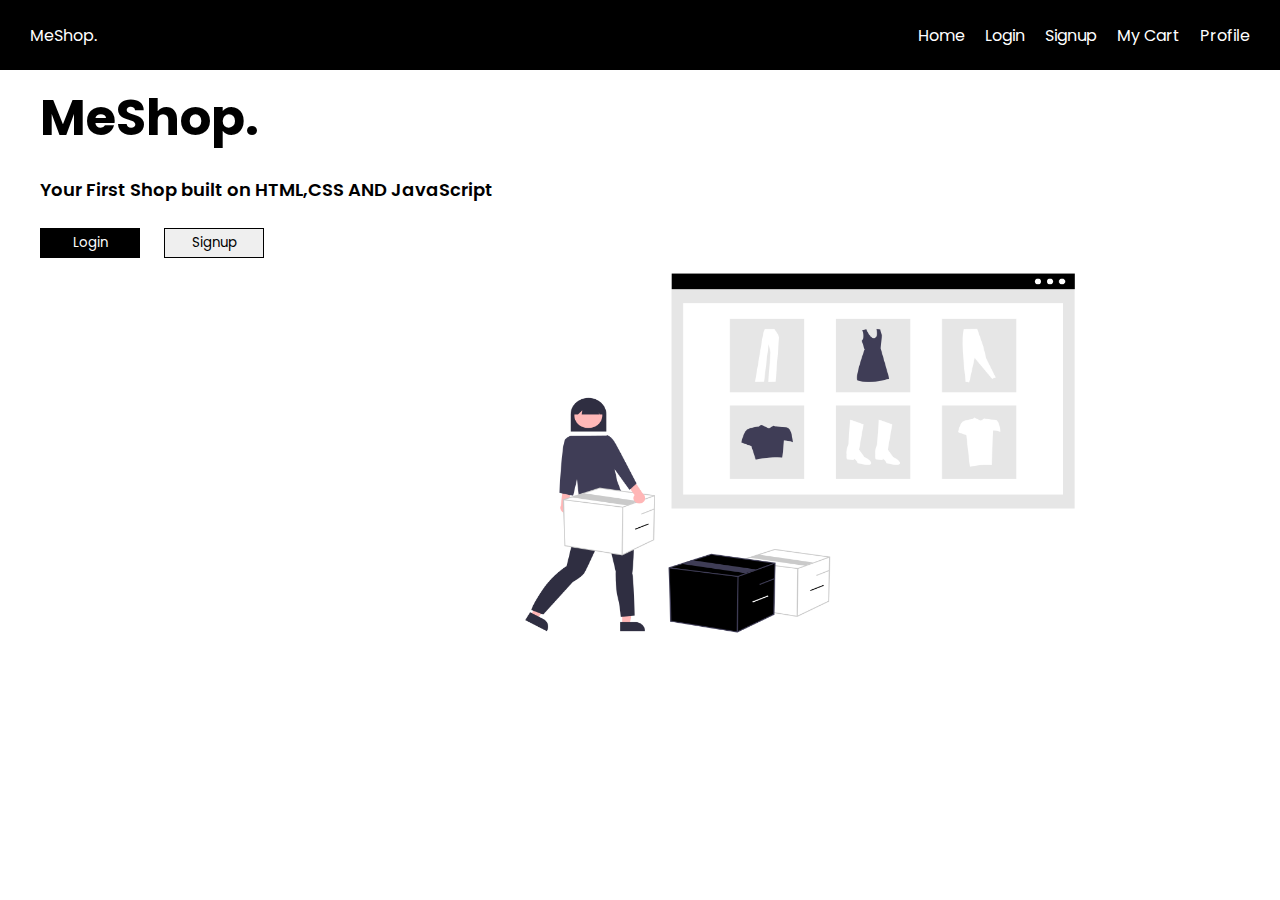
<file: index.html>
<!DOCTYPE html>
<html lang="en">
<head>
    <meta charset="UTF-8">
    <meta name="viewport" content="width=device-width, initial-scale=1.0">
    <title>ShoppigCart_App</title>
    <link rel="stylesheet" href="./style.css">
    <link rel="preconnect" href="https://fonts.googleapis.com">
    <link rel="preconnect" href="https://fonts.gstatic.com" crossorigin>
    <link href="https://fonts.googleapis.com/css2?family=Poppins:wght@100;200;300&display=swap" rel="stylesheet">
    </head>
<body>
        <header class="header_class">
            <div class="left_div">MeShop.</div>
            <div class="right_div">
                <div>Home</div>
                <div>Login</div> 
                <div>Signup</div>
                <div>My Cart</div>
                <div>Profile</div>
            </div>
        </header>
        <main class="body_container">
            <div class="main_upper">
                <div><h1>MeShop.</h1></div>
                <p>Your First Shop built on HTML,CSS AND JavaScript</p>
            </div>
            <div class="bothSide_container">
                <div class="main_left">
                    <div class="button_container">
                        <button id="login">Login</button>
                        <button id="signup">Signup</button>
                    </div>
                </div>
                <div class="main_righ"><img src="./homeImg.png" alt="##"></div>
            </div>
        </main>



    <!-- ____________________________________________________________________________ -->
    <script src="./script.js"></script>
</body>
</html>
</file>
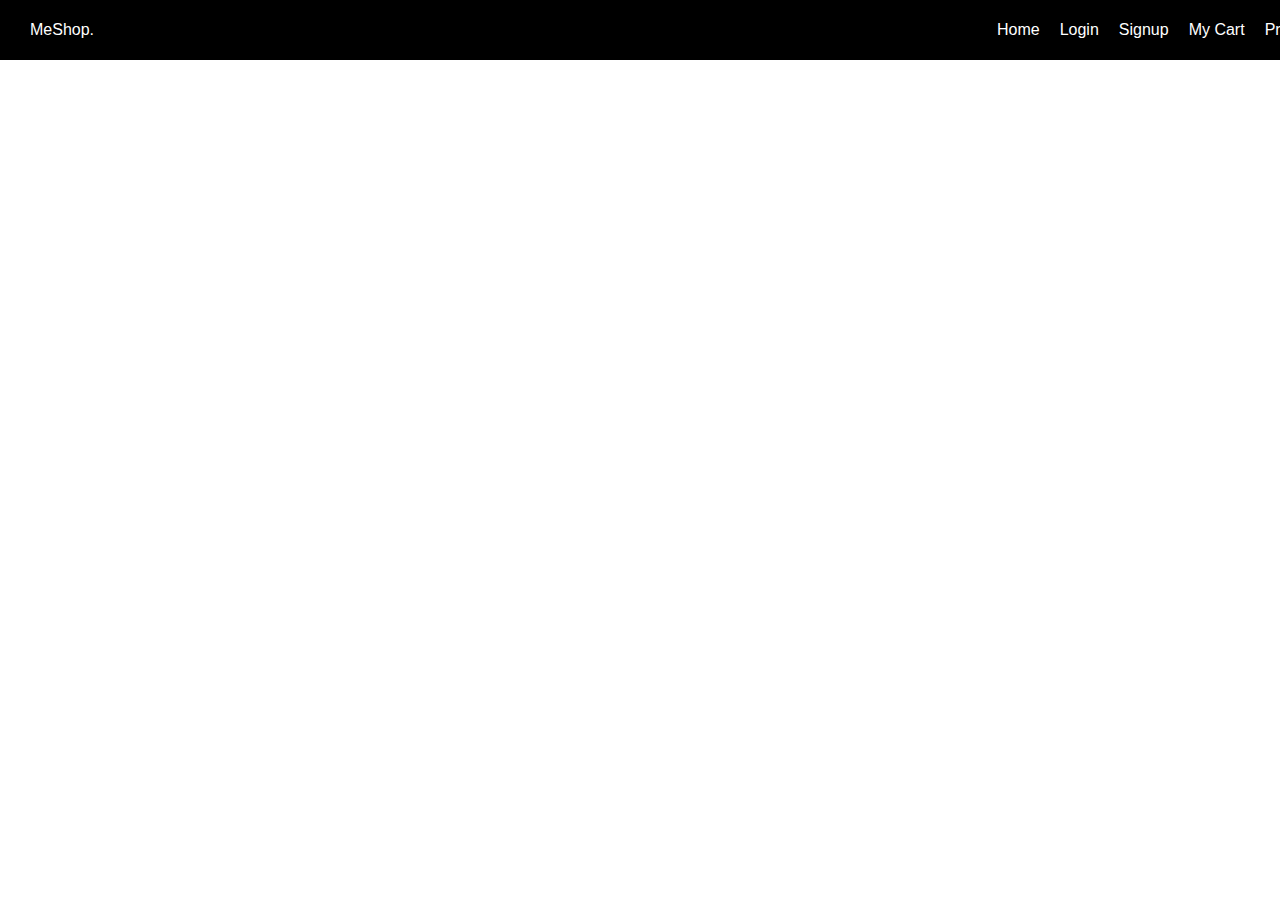
<file: cart/index.html>
<!DOCTYPE html>
<html lang="en">
<head>
    <meta charset="UTF-8">
    <meta name="viewport" content="width=device-width, initial-scale=1.0">
    <title>My_Cart</title>
    <link rel="stylesheet" href="./style.css">
</head>
<body>
    <header class="header_class">
        <div class="left_div">MeShop.</div>
        <div class="right_div">
            <div id="homeBtn">Home</div>
            <div id="loginBtn">Login</div>
            <div id="signupBtn">Signup</div>
            <div id="cartBtn">My Cart</div>
            <div id="profileBtn">Profile</div>
        </div>
    </header>


    <script src="./script.js"></script>
</body>
</html>
</file>
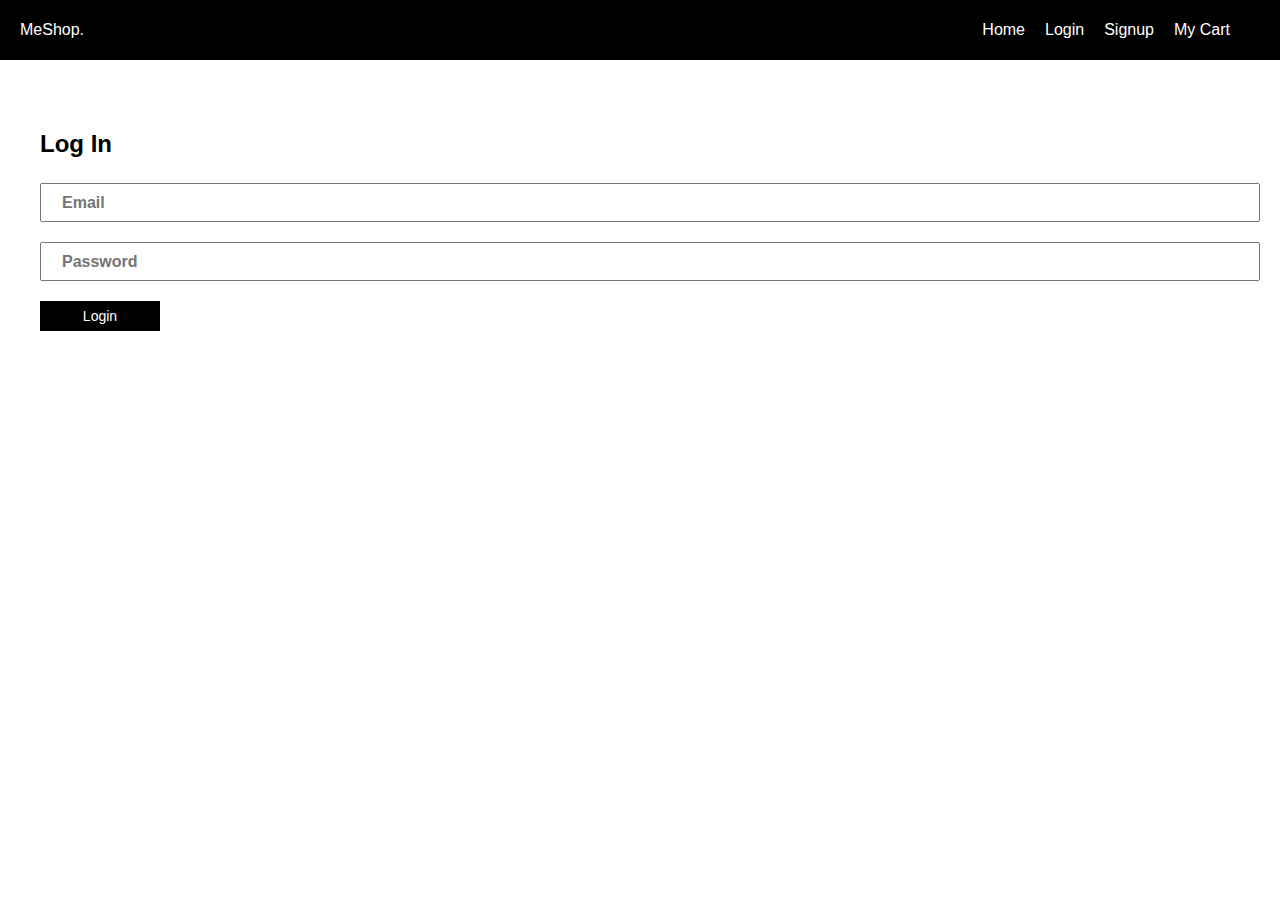
<file: logInPage/index.html>
<!DOCTYPE html>
<html lang="en">
<head>
    <meta charset="UTF-8">
    <meta name="viewport" content="width=device-width, initial-scale=1.0">
    <title>User_LogIn</title>
    <link rel="stylesheet" href="./style.css">
</head>
<body>
    <!-- header section -->
    <header class="header_class">
        <div class="left_div">MeShop.</div>
        <div class="right_div">
            <div id="homeBtn">Home</div>
            <div id="loginBtn">Login</div>
            <div id="signupBtn">Signup</div>
            <div id="cartBtn">My Cart</div>
                
        </div>
    </header>

    <!-- main   body section -->
    <main class="main_section">
        <h2>Log In</h2>
        <form action="">

            <input type="email" id="email" name="email" placeholder="Email">
            <input type="password" id="password" name="password" placeholder="Password">

            <button type="submit" id="logInBtn">Login</button>
        </form>
    </main>

    <!-- ----------------------------------------------------------------- -->
    <script src="./script.js"></script>
</body>
</html>
</file>
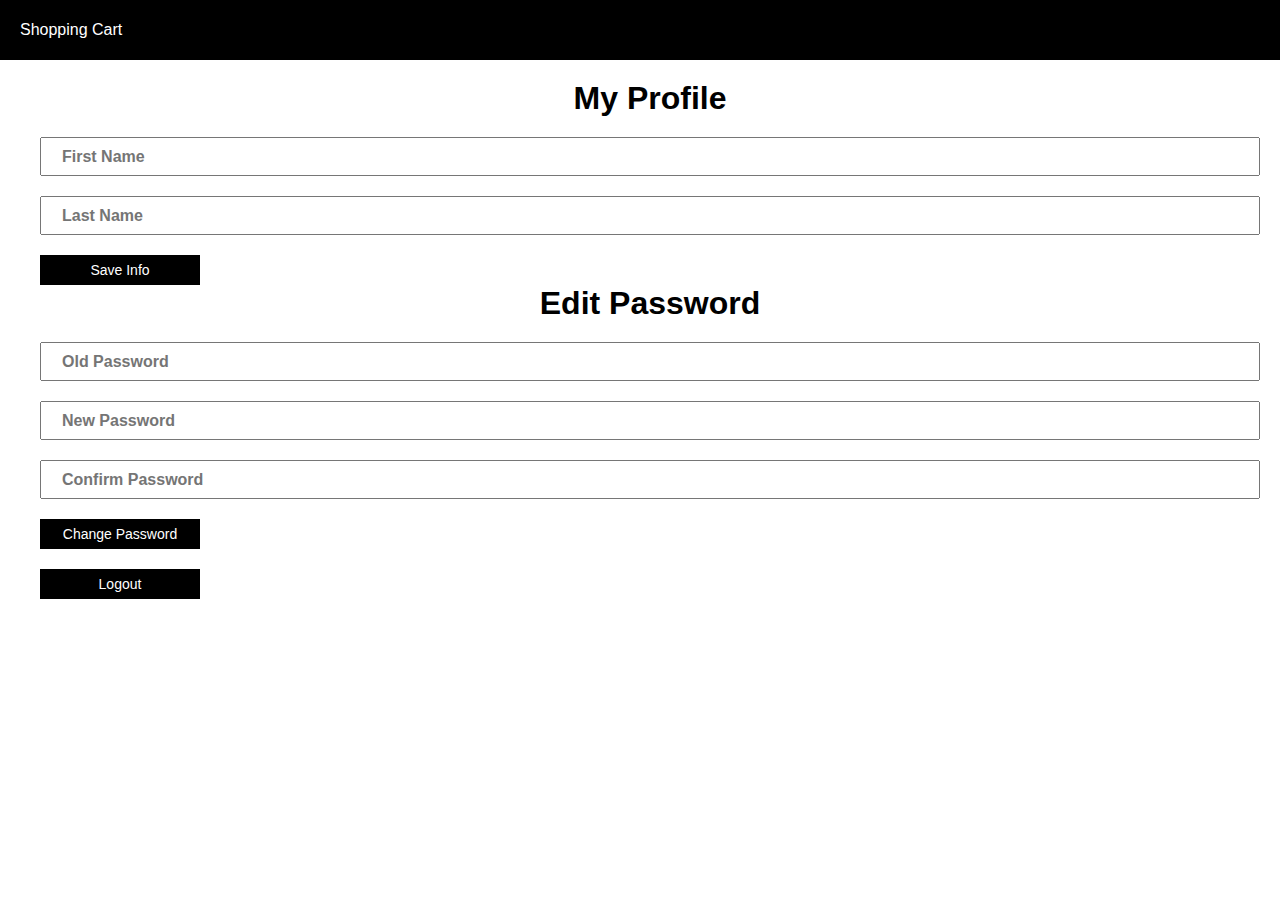
<file: profilePage/index.html>
<!DOCTYPE html>
<html lang="en">
<head>
    <meta charset="UTF-8">
    <meta name="viewport" content="width=device-width, initial-scale=1.0">
    <title>User_Profile</title>
    <link rel="stylesheet" href="./style.css">
    
</head>
<body>
    <header class="header_class">
        <div class="left_div">Shopping Cart</div>
    </header>
    
    <main class="main_section">
        <form action="">
            <div class="upper_details">
                <h1>My Profile</h1>
                <input type="text" id="firstName" placeholder="First Name">
                <input type="text" id="lastName" placeholder="Last Name">
    
                <button type="submit"  id="saveBtn">Save Info</button>
            </div>
            <div class="lower_details">
                <h1>Edit Password</h1>

                <input type="text" id="oldPassword" placeholder="Old Password">
                <input type="text" id="newpassword" placeholder="New Password">
                <input type="text" id="confirmPassword" placeholder="Confirm Password">
                
                <button id="changePassword">Change Password</button>
                <button id="logoutBtn">Logout</button>
            </div>
        </form>
    </main>

    <!-- ----------------------------------------------------------------------- -->
    <script src="./script.js"></script>
</body>
</html>
</file>
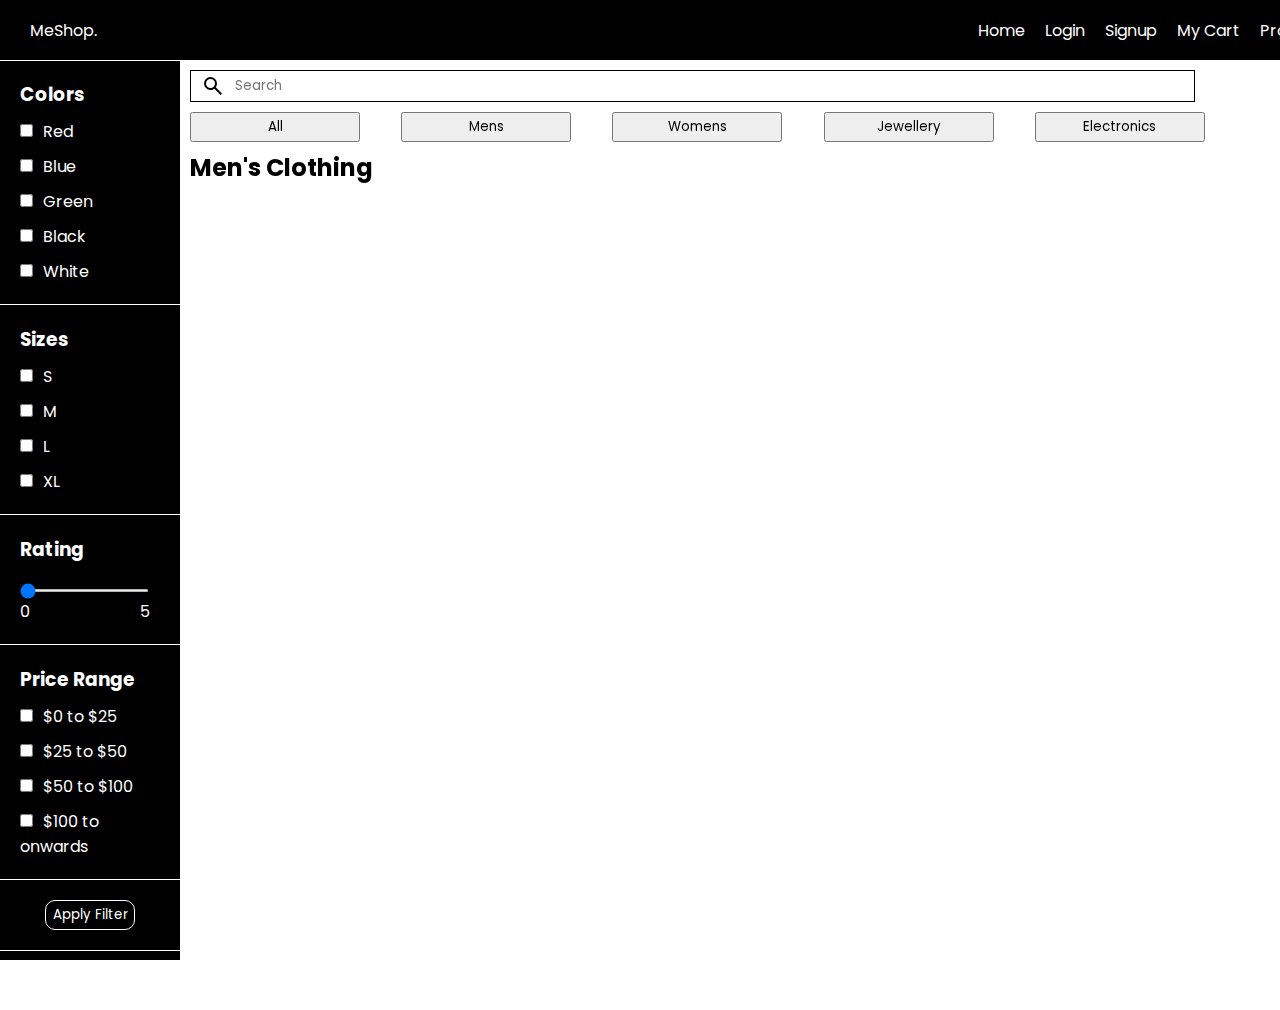
<file: shop/index.html>
<!DOCTYPE html>
<html lang="en">
<head>
    <meta charset="UTF-8">
    <meta name="viewport" content="width=device-width, initial-scale=1.0">
    <title>Shop_window</title>
    <link rel="stylesheet" href="./style.css">
    <link rel="preconnect" href="https://fonts.googleapis.com">
    <link rel="preconnect" href="https://fonts.gstatic.com" crossorigin>
    <link href="https://fonts.googleapis.com/css2?family=Poppins:wght@100;200;300&display=swap" rel="stylesheet">
    <link rel="stylesheet" href="https://fonts.googleapis.com/css2?family=Material+Symbols+Outlined:opsz,wght,FILL,GRAD@20..48,100..700,0..1,-50..200" />
    </head>
<body>
        <header class="header_class">
            <div class="left_div">MeShop.</div>
            <div class="right_div">
                <div id="homeBtn">Home</div>
                <div id="loginBtn">Login</div>
                <div id="signupBtn">Signup</div>
                <div id="cartBtn">My Cart</div>
                <div id="profileBtn">Profile</div>
            </div>
        </header>

        <div class="sidebar">
            <div class="color_div">
                <h3>Colors</h3>
                <form>
                    <label><input type="checkbox" name="productColor" id="red" value="red">Red</label>
                    <label><input type="checkbox" name="productColor" id="blue" value="blue">Blue</label>
                    <label><input type="checkbox" name="productColor" id="green" value="green">Green</label>
                    <label><input type="checkbox" name="productColor" id="black" value="black">Black</label>
                    <label><input type="checkbox" name="productColor" id="white" value="white">White</label>
                </form>     
            </div>
            <div class="size_div">
                <h3>Sizes</h3>
                <form>
                    <label><input type="checkbox" name="productSize" id="s" value="s">S</label>
                    <label><input type="checkbox" name="productSize" id="m" value="m">M</label>
                    <label><input type="checkbox" name="productSize" id="l" value="l">L</label>
                    <label><input type="checkbox" name="productSize" id="xl" value="xl">XL</label>
                </form>     
            </div>
            <div class="range_div">
                <h3>Rating</h3>
                <form action="">
                    <div class="range">
                        
                        <input type="range" id="inputRange" min="0" max="5" step="0.1" value="0"/><br>
                  
                        <div class="min_max">
                            <div id="left">0</div>
                            <div id="right">5</div>
                        </div>
                        
                    </div>
                </form>

            </div>
            <div class="price_div">
                <h3>Price Range</h3>
                <form>
                    <label><input type="checkbox" name="productPrice" id="$0 to $24" value="$0 to $25">$0 to $25</label>
                    <label><input type="checkbox" name="productPrice" id="$25 to $50" value="$25 to $50">$25 to $50</label>
                    <label><input type="checkbox" name="productPrice" id="$50 to $100" value="$50 to $100">$50 to $100</label>
                    <label><input type="checkbox" name="productPrice" id="$100 to onwards" value="$100 to onwards">$100 to onwards</label>
                </form>     
            </div>

            <div class="applyFilter">
                <button id="filterBtn">Apply Filter</button>
            </div>
            

            

        </div>

        <div class="main_body_container">
            <div class="upper_tools">
                <div id="search_bar">
                    <span class="material-symbols-outlined">search</span>
                    <input type="text" id="searchInput" placeholder="Search">    
                </div>
                <div class="catagoryBtn">
                    <button id="all">All</button>
                    <button id="mens">Mens</button>
                    <button id="womens">Womens</button>
                    <button id="jewellery">Jewellery</button>
                    <button id="electronics">Electronics</button>
                </div>
            </div>

            <div class="cate_container">
                <h2 id="display_cate">Men's Clothing</h2>
                <div class="grid_container">
                    
                    <!-- <div class="show_item">
                        <div id="showImg"><img src="./tshirt.png" alt="###"></div>
                        <div class="price_Size">
                            <div id="price">$100</div>
                            <div id="sizes">S,M,L</div>
                        </div>
                        <div id="color">Colors : ***</div>
                        <div id="rating">Rating : ***</div>
                        <button id="addToCart">Add To Cart</button>
                    </div> -->
                </div>
            </div>

        </div>



    <!-- ____________________________________________________________________________ -->
    <script src="./script.js"></script>
</body>
</html>
</file>
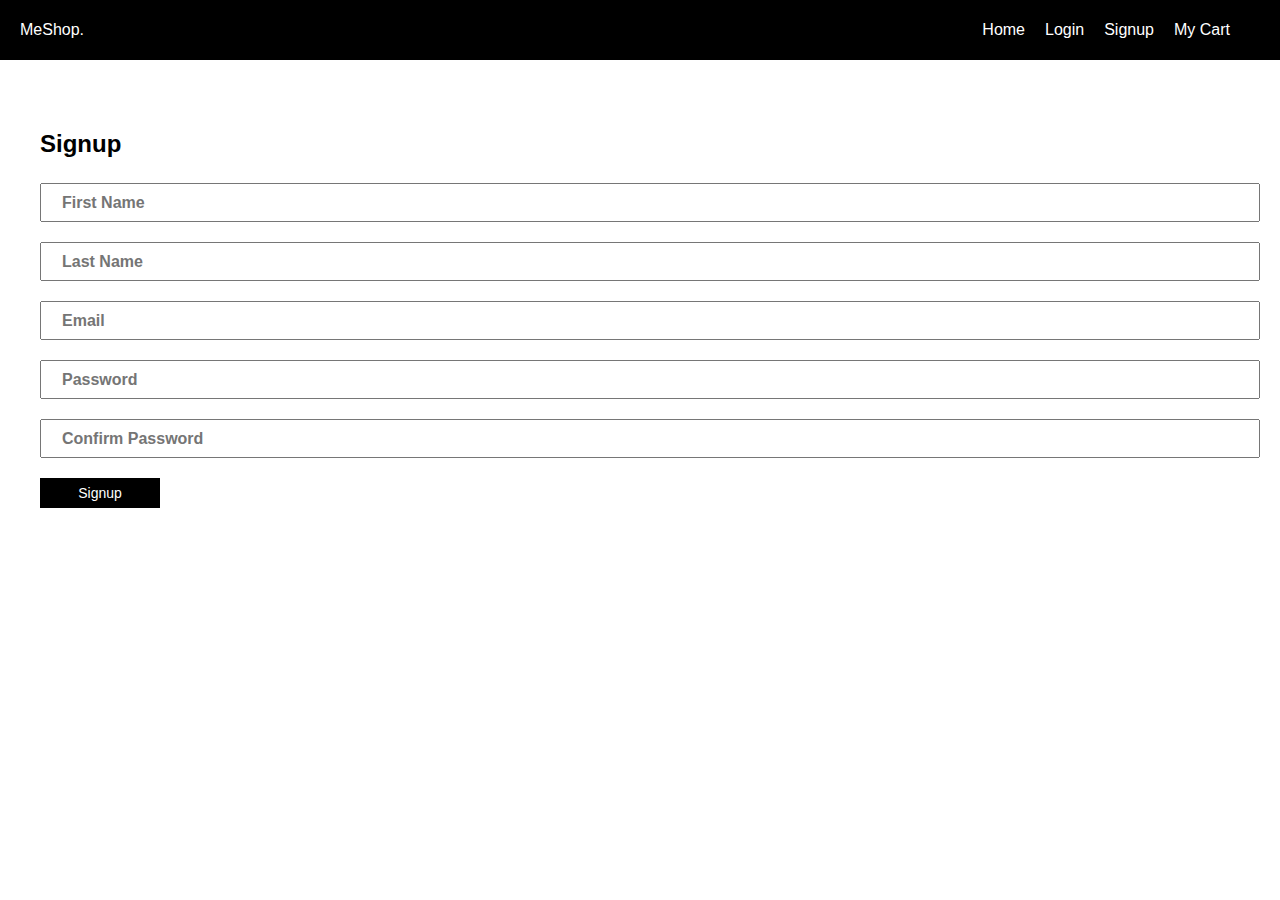
<file: signUpPage/index.html>
<!DOCTYPE html>
<html lang="en">
<head>
    <meta charset="UTF-8">
    <meta name="viewport" content="width=device-width, initial-scale=1.0">
    <title>SignUp</title>
    <link rel="stylesheet" href="./style.css">
</head>
<body>
<!-- header section -->
    <header class="header_class">
        <div class="left_div">MeShop.</div>
        <div class="right_div">
            <div id="homeBtn">Home</div>
            <div id="loginBtn">Login</div>
            <div id="signupBtn">Signup</div>
            <div id="cartBtn">My Cart</div>
        </div>
    </header>
    <!-- main body section -->
    <main class="main_section">
        <h2>Signup</h2>
        <form action="">
           
            <input type="text" id="first_name" name="first_name" placeholder="First Name">
            <input type="text" id="last_name" name="last_name" placeholder="Last Name">
            <input type="email" id="email" name="email" placeholder="Email">
            <input type="password" id="password" name="password" placeholder="Password">
            <input type="password" id="cPassword" name="cPassword" placeholder="Confirm Password">
        
            <button type="submit" id="submitBtn">Signup</button>
        </form>
    </main>

    

    <script src="./script.js"></script>
</body>
</html>
</file>
<file: style.css>
*{
    margin: 0;
    padding: 0;
    font-family: 'Poppins', sans-serif;
}

.header_class{
    
    height: 70px;
    background: #000000;
    display: flex;
    justify-content: space-between;
    align-items: center;
    padding: 0 30px;
    color: #ffffff;
    
}

.right_div{
    display: flex;
    gap: 20px;
}

/* main body styling */

.main_upper{
    width: 100%;
    display: flex;
    flex-direction: column;
    gap: 20px;
}

.main_upper h1{
    font-size: 50px;
}

.main_upper p{
    font-size: 18px;
    font-weight: 600;
}

.body_container{
    margin-left: 30px;
    padding: 10px;
}
.bothSide_container{
    display: grid;
    grid-template-columns: 1fr 2fr;
    padding-top: 25px;
    /* border: 1px solid red; */
}

.main_left{
    display: flex;
}

.button_container> #login{
    width: 100px;
    height: 30px;
    background-color: black;
    border: 1px solid black;
    color: #ffffff;
    margin-right: 20px;
}

.button_container> #signup{
    width: 100px;
    height: 30px;
    border: 1px solid black;
}

.main_righ > img{
    width: 700px; 
    height: 450px;
}
</file>
<file: cart/style.css>
*{
    margin: 0;
    padding: 0;
    font-family: 'Poppins', sans-serif;
}

* ::-webkit-scrollbar{
    display: none;
}

.header_class{
    position: fixed;
    z-index: 10000;
    width: 100%;
    height: 60px;
    background-color: #000000;
    display: flex;
    justify-content: space-between;
    align-items: center;
    padding: 0 30px;
    color: #ffffff;
    border-bottom: 1px solid #ffffff; 
}

.right_div{
    display: flex;
    gap: 20px;
}

.right_div > button{
    background-color: transparent;
    border: none;
    color: #ffffff;
    font-size: 1px;
}
</file>
<file: logInPage/style.css>
*{
    margin: 0;
    padding: 0;
    font-family: 'Poppins', sans-serif;
}

.header_class{
    
    height: 60px;
    background: #000000;
    display: flex;
    justify-content: space-between;
    align-items: center;
    padding: 0 20px;
    color: #ffffff;
    
}

.right_div{
    display: flex;
    gap: 20px;
    padding-right: 30px;
}

.right_div > button{
    background-color: transparent;
    border: none;
    color: #ffffff;
    font-size: 14px;
}

/* main section styling */

.main_section{
    margin-left: 20px;
    padding: 20px;
    margin-top: 25px;
}

.main_section>h2{
    margin: 25px 0;
}

.main_section > form{
    display: flex;
    flex-direction: column;
    gap: 20px;
}

form > input{
    height: 35px;
    padding-left: 20px;
    color: black;
    font-size: 16px;
    font-weight: 550;
}

form > input{
    outline: none;
}

form > #logInBtn{
    height: 30px;
    background-color: #000000;
    border: none;
    color: #ffffff;
    width: 120px;
    font-size: 14px;
}
</file>
<file: profilePage/style.css>
*{
    margin: 0;
    padding: 0;
    font-family: 'Poppins', sans-serif;
}

.header_class{   
    height: 60px;
    background: #000000;
    padding: 0 20px;
    color: #ffffff; 
    display: flex; 
    align-items: center;
}

/* main section styling */

.main_section{
    margin-left: 20px;
    padding: 20px;
}

.main_section h1{
    text-align: center;
}

form > .upper_details{
    display: flex;
    flex-direction: column;
    gap: 20px;
}

form > .lower_details{
    display: flex;
    flex-direction: column;
    gap: 20px;
}

form  input{
    height: 35px;
    padding-left: 20px;
    color: black;
    font-size: 16px;
    font-weight: 550;
}

form input:focus{
    outline: none;
}

form button{
    height: 30px;
    background-color: #000000;
    border: none;
    color: #ffffff;
    width: 160px;
    font-size: 14px;
}
</file>
<file: shop/style.css>
*{
    margin: 0;
    padding: 0;
    font-family: 'Poppins', sans-serif;
}

* ::-webkit-scrollbar{
    display: none;
}

.header_class{
    position: fixed;
    z-index: 10000;
    width: 100%;
    height: 60px;
    background-color: #000000;
    display: flex;
    justify-content: space-between;
    align-items: center;
    padding: 0 30px;
    color: #ffffff;
    border-bottom: 1px solid #ffffff; 
}

.right_div{
    display: flex;
    gap: 20px;
}

.right_div > button{
    background-color: transparent;
    border: none;
    color: #ffffff;
    font-size: 1px;
}

/* sidebar styling */

.sidebar{
    position: fixed;
    top: 60px;
    width: 180px;
    height: 100%;
    background-color: #000000;
    border-right: 1px solid #ffffff;
    color: #ffffff;
    /* display: flex;
    flex-direction: column; */
}

.sidebar{
    overflow-y: scroll;
}

.sidebar > div{
    border-bottom: 1px solid #ffffff;
    padding: 20px 20px;

}

.sidebar > div > h3{
    margin-bottom: 10px;
}

.sidebar form{
    display: flex;
    flex-direction: column;
    gap: 10px;
}

.sidebar input{
    margin-right: 10px;
}

.range > .min_max{
    width: 130px;
    display: flex;
    justify-content: space-between;
}

.range input{
    /* -webkit-appearance:none; */
    height: 3px;
    outline: none;
}

/* main body contaianer styling */

.main_body_container{
    position: absolute;
    left: 180px;
    top: 60px;
    width: calc(100% - 200px);
    height: calc(100% - 60px);
    padding: 10px;
    /* background-color: lightblue; */
}
.main_body_container::-webkit-scrollbar{
    display: none;
}
.upper_tools{
    position: absolute;
    /* border: 1px solid red; */
    width: 96%;
}

.upper_tools > #search_bar{
    /* position:absolute; */
    width: 94%;
    height: 30px;
    border: 1px solid black;
    display: flex;
    align-items: center;
    padding-left: 10px;
    gap: 10px;
    margin-bottom: 10px;
}

#search_bar > #searchInput{
    width: 95%;
    height: 30px;
    border: none;
    background-color: transparent;
}

#search_bar > #searchInput:focus{
    outline: none;
}

.upper_tools > .catagoryBtn{
    display: grid;
    grid-template-columns: repeat(5, 1fr);
}

.catagoryBtn > button{
    width: 170px;
    height: 30px;
    cursor: pointer;
}

.cate_container{
    position: absolute;
    top: 90px;
    width: 100%;
    height: 100%;
    /* background-color: lightgreen; */
}

.grid_container{
    position: absolute;
    margin-top: 10px;
    width: 80%;
    /* border: 1px solid red; */
    display: grid;
    grid-template-columns: repeat(4, 1fr);
    row-gap: 20px;
    column-gap: 10px;
}

.show_item{
    border: 1px solid black;
    width: fit-content;
    
}

.show_item  img{
    width: 200px;
    height: 250px;
}

.otheDetails{
    padding: 10px;
}

.show_item .price_Size{
    display: flex;
    justify-content: space-between;
}

.show_item > #addToCart{
    width: 100%;
    height: 40px;
    display: flex;
    justify-content: center;
    align-items: center;
    color:#ffffff;
    background-color: #000000;
    border: none;
}

.applyFilter{
    display: flex;
    align-items: center;
    justify-content: center;
}

.applyFilter > #filterBtn{
    width: 90px;
    height:30px;
    background-color: #000000;
    color: #ffffff;
    border: 1px solid #ffffff;
    border-radius: 10px;

}


/* Responsive */
@media (max-width: 750px){
    .header_class{
        width: 100%;
        height: 60px;
        padding: 0 5px;
    }
    .upper_tools > .catagoryBtn{
        width: 400px;
    }

    .catagoryBtn > button{
        width: 60px;
    }

    .upper_tools > #search_bar{
        width: 50%;
    }

    #search_bar > #searchInput{
        width: 30%;
    }

    .grid_container{
        display: grid;
        grid-template-columns: repeat(2, 1fr);
    }

}
</file>
<file: signUpPage/style.css>
*{
    margin: 0;
    padding: 0;
    font-family: 'Poppins', sans-serif;
}

.header_class{    
    height: 60px;
    background: #000000;
    display: flex;
    justify-content: space-between;
    align-items: center;
    padding: 0 20px;
    color: #ffffff;   
}

.right_div{
    display: flex;
    gap: 20px;
    padding-right: 30px;
}

.right_div > button{
    background-color: transparent;
    border: none;
    color: #ffffff;
    font-size: 1px;
}

/* main section styling */

.main_section{
    margin-left: 20px;
    padding: 20px;
    margin-top: 25px;
}

.main_section>h2{
    margin: 25px 0;
}

.main_section > form{
    display: flex;
    flex-direction: column;
    gap: 20px;
}

form > input{
    height: 35px;
    padding-left: 20px;
    color: black;
    font-size: 16px;
    font-weight: 550;
}

form > input{
    outline: none;
}

form > #submitBtn{
    height: 30px;
    background-color: #000000;
    border: none;
    color: #ffffff;
    width: 120px;
    font-size: 14px;
}
</file>
